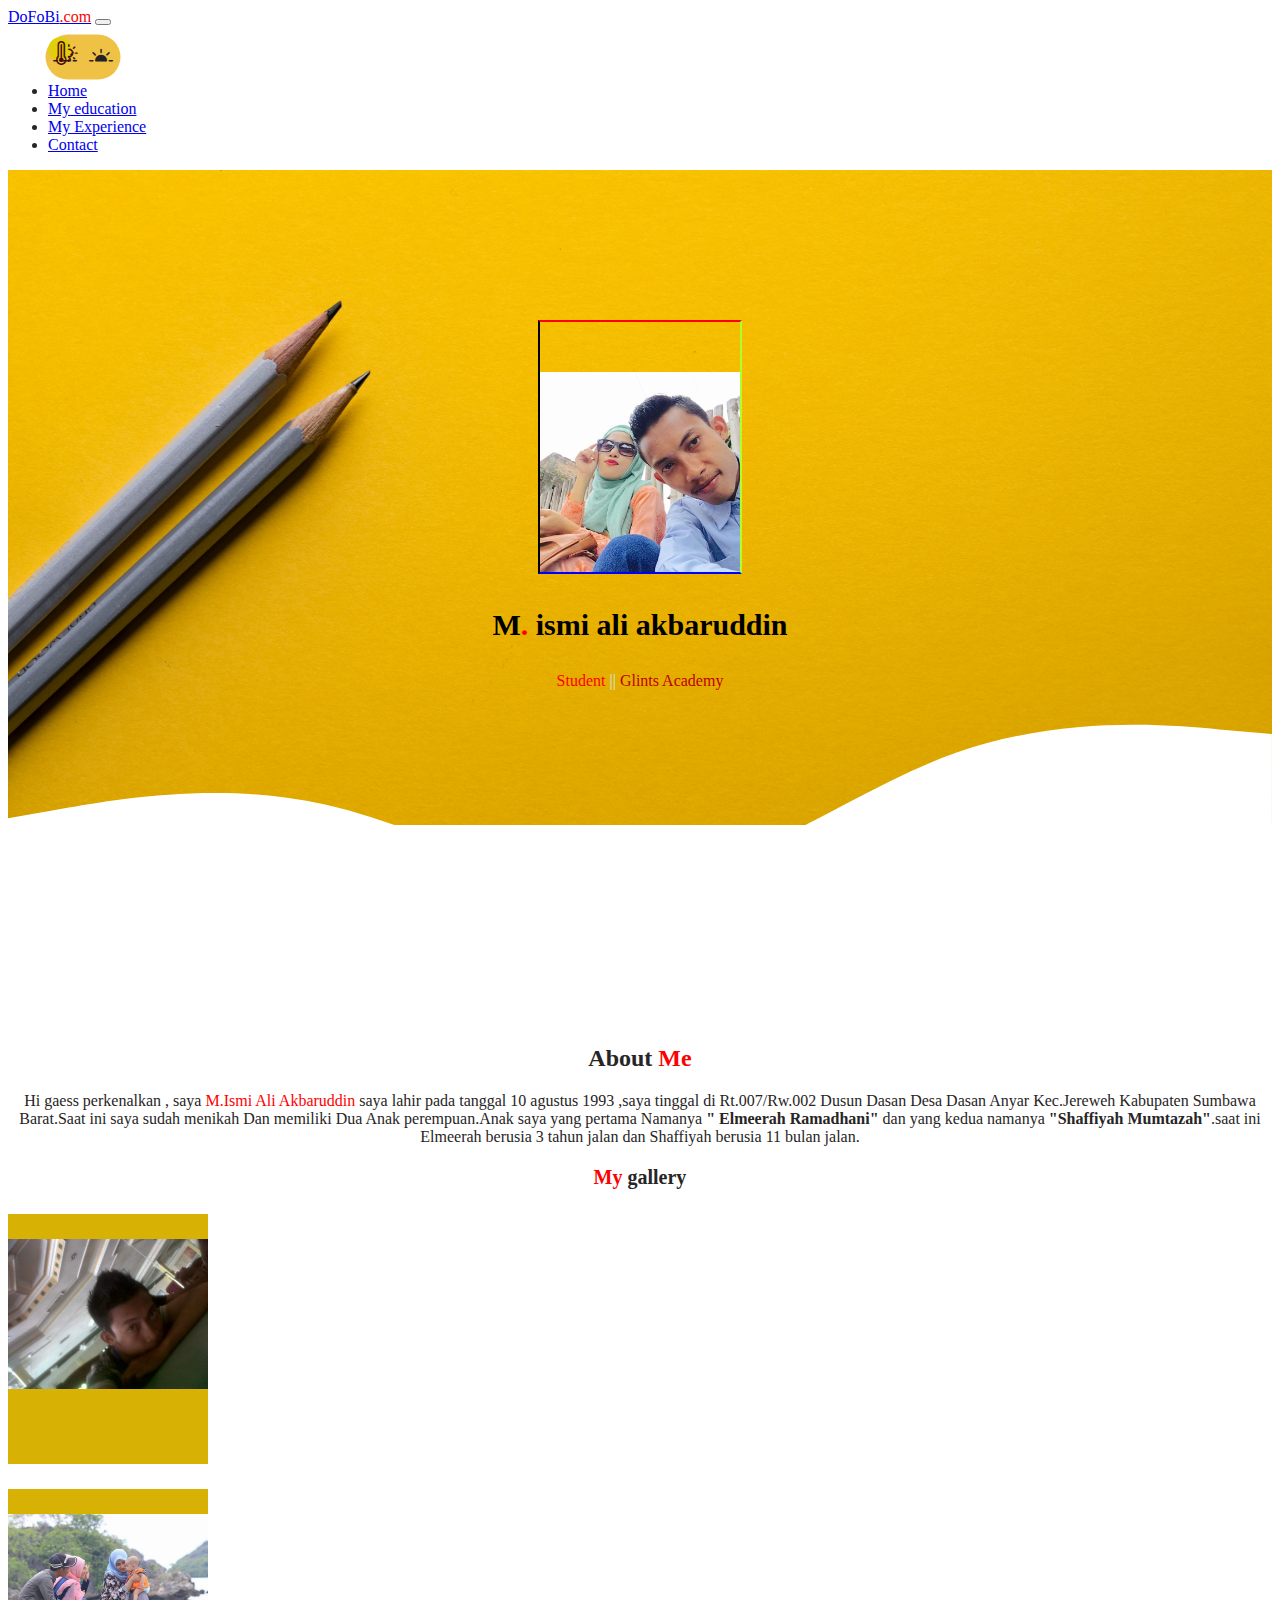
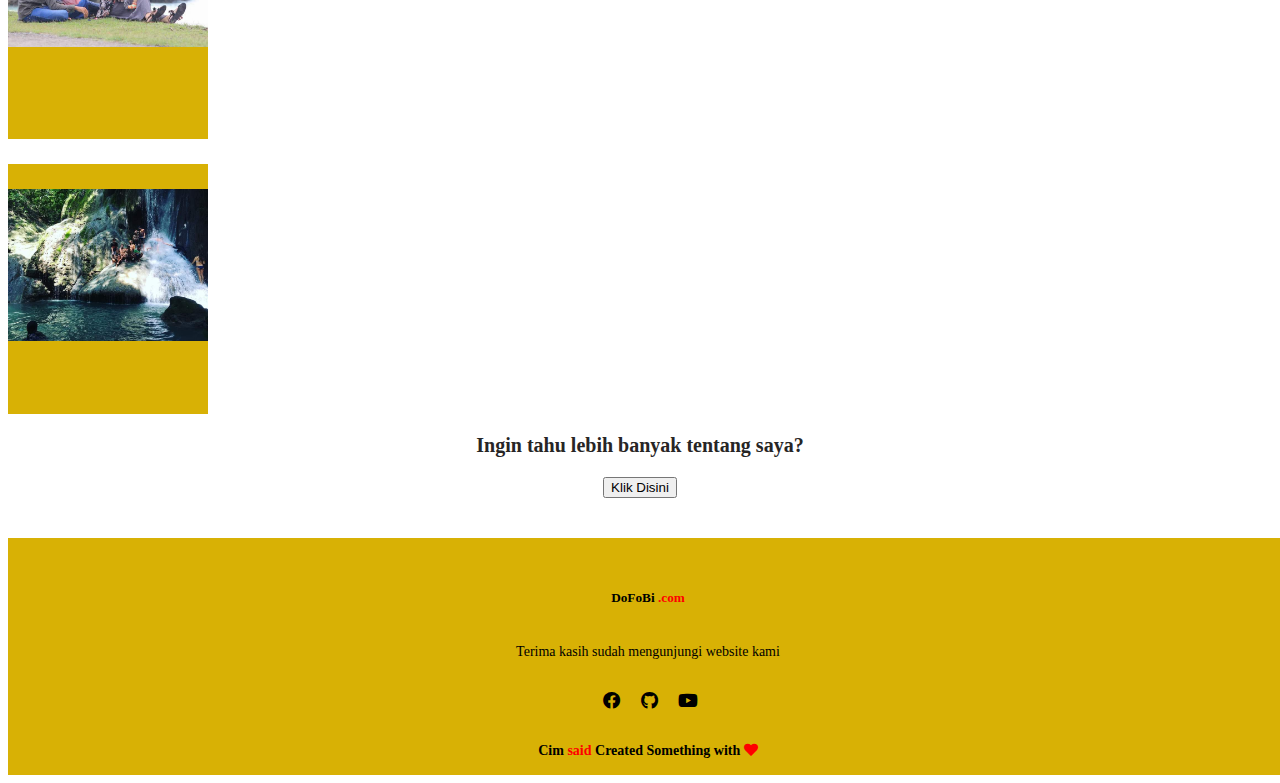
<file: html/index.html>
<!DOCTYPE html>
<html lang="en">
  <head>
    <!-- Required meta tags -->
    <meta charset="utf-8" />
    <meta name="viewport" content="width=device-width, initial-scale=1" />

    <link rel="stylesheet" href="https://cdnjs.cloudflare.com/ajax/libs/font-awesome/5.15.2/css/all.min.css" />
    <link href="https://cdn.jsdelivr.net/npm/bootstrap@5.0.0-beta2/dist/css/bootstrap.min.css" rel="stylesheet" integrity="sha384-BmbxuPwQa2lc/FVzBcNJ7UAyJxM6wuqIj61tLrc4wSX0szH/Ev+nYRRuWlolflfl" crossorigin="anonymous" />
    <link rel="stylesheet" href="https://cdn.jsdelivr.net/npm/bootstrap-icons@1.4.0/font/bootstrap-icons.css" />
    <link rel="stylesheet" href="style.css" />
    <link rel="stylesheet" href="./darkmode.css" />
    <link rel="stylesheet" href="../html/darkmode.js" />
    <title>DoFoBi.com</title>
  </head>
  <body>
    <!-- navbar  -->
    <nav class="navbar navbar-expand-lg navbar-light bg-warning fixed-top">
      <div class="container">
        <a class="navbar-brand fw-bold" href="#">DoFoBi<span style="color: red">.com</span></a>
        <button class="navbar-toggler" type="button" data-bs-toggle="collapse" data-bs-target="#navbarNav" aria-controls="navbarNav" aria-expanded="false" aria-label="Toggle navigation">
          <span class="navbar-toggler-icon"></span>
        </button>
        <div class="collapse navbar-collapse" id="navbarNav">
          <ul class="navbar-nav fw-bold ms-auto">
            <!-- darkmode  -->
            <div>
              <input type="checkbox" class="checkbox" id="lightmode" />
              <label class="label" for="lightmode">
                <i class="bi bi-brightness-alt-high"></i>
                <i class="bi bi-brightness-alt-high-fill"></i>
                <div class="redcircle">
                  <i class="bi bi-thermometer-sun"></i>
                </div>
              </label>
            </div>
            <!-- akhir darkmode  -->
            <li class="nav-item">
              <a class="nav-link active" aria-current="page" href="#">Home</a>
            </li>
            <li class="nav-item">
              <a class="nav-link" href="../education/education.html">My education</a>
            </li>
            <li class="nav-item">
              <a class="nav-link" href="../experience/experience.html">My Experience</a>
            </li>
            <li class="nav-item">
              <a class="nav-link" href="../contact/contact.html">Contact</a>
            </li>
          </ul>
        </div>
      </div>
    </nav>
    <!-- akhir navbar  -->

    <!-- jumbotron  -->
    <section class="jumbotron">
      <img src="../profil img/pp-img.jpg" alt="profile image" width="200" class="rounded-circle" />
      <h1>M<span style="color: red">.</span> ismi ali akbaruddin</h1>
      <p class="lead">Student <span style="color: rgb(207, 235, 230)">||</span> <span style="color: rgb(189, 0, 0)">Glints Academy</span></p>
      <svg xmlns="http://www.w3.org/2000/svg" viewBox="0 0 1440 320">
        <path
          fill="#fff"
          fill-opacity="1"
          d="M0,128L60,117.3C120,107,240,85,360,112C480,139,600,213,720,202.7C840,192,960,96,1080,53.3C1200,11,1320,21,1380,26.7L1440,32L1440,320L1380,320C1320,320,1200,320,1080,320C960,320,840,320,720,320C600,320,480,320,360,320C240,320,120,320,60,320L0,320Z"
        ></path>
      </svg>
    </section>
    <!-- akhir jumbotron  -->
    <!-- About  -->
    <section id="about">
      <div class="container">
        <div class="row">
          <div class="col">
            <h2>About <span style="color: red">Me</span></h2>
          </div>
        </div>
        <div class="row">
          <div class="col">
            <p>
              Hi gaess perkenalkan , saya <span style="color: red">M.Ismi Ali Akbaruddin</span> saya lahir pada tanggal 10 agustus 1993 ,saya tinggal di Rt.007/Rw.002 Dusun Dasan Desa Dasan Anyar Kec.Jereweh Kabupaten Sumbawa Barat.Saat ini
              saya sudah menikah Dan memiliki Dua Anak perempuan.Anak saya yang pertama Namanya <strong>" Elmeerah Ramadhani"</strong> dan yang kedua namanya <strong>"Shaffiyah Mumtazah"</strong>.saat ini Elmeerah berusia 3 tahun jalan dan
              Shaffiyah berusia 11 bulan jalan.
            </p>
          </div>
        </div>
        <div class="row">
          <div class="col">
            <h4><span style="color: red">My</span> gallery</h4>
          </div>
        </div>
        <!-- about gallery  -->
        <div class="d-md-flex justify-content-around">
          <div class="slide">
            <figure>
              <div class="slide">
                <img src="../about img/gallery.jpg" alt="gallery" />
              </div>
              <div class="slide">
                <img src="../about img/gallery9.jpg" alt="gallery" />
              </div>
              <div class="slide">
                <img src="../about img/gallery2.jpg" alt="gallery" />
              </div>
            </figure>
          </div>
          <div class="slide">
            <figure>
              <div class="slide">
                <img src="../about img/gallery3.jpg" alt="gallery" />
              </div>
              <div class="slide">
                <img src="../about img/gallery4.jpg" alt="gallery" />
              </div>
              <div class="slide">
                <img src="../about img/gallery5.jpg" alt="gallery" />
              </div>
            </figure>
          </div>
          <div class="slide">
            <figure>
              <div class="slide">
                <img src="../about img/gallery10.jpg" alt="gallery" />
              </div>
              <div class="slide">
                <img src="../about img/gallery7.jpg" alt="gallery" />
              </div>
              <div class="slide">
                <img src="../about img/gallery8.jpg" alt="gallery" />
              </div>
            </figure>
          </div>
        </div>
        <!-- about gallery akhir  -->
        <div class="row">
          <div class="col">
            <h4>Ingin tahu lebih banyak tentang saya?</h4>
          </div>
        </div>
        <div class="row">
          <div class="col">
            <a href="#"><button type="button" class="btn btn-warning">Klik Disini</button></a>
          </div>
        </div>
      </div>
    </section>
    <!-- Akhir About  -->
    <!-- footer  -->
    <footer>
      <div class="footer-content">
        <h5>DoFoBi <span style="color: red">.com</span></h5>
        <p>Terima kasih sudah mengunjungi website kami</p>

        <ul class="socials">
          <li>
            <a href="https://web.facebook.com/chimenk.aliakbaruddin"><i class="fab fa-facebook"></i></a>
          </li>
          <li>
            <a href="https://github.com/m-ismi-ali-akbaruddin"><i class="fab fa-github"></i></a>
          </li>
          <li>
            <a href="https://www.youtube.com/channel/UC6wim9RXco_tjkfnwQmZSdA"><i class="fab fa-youtube"></i></a>
          </li>
        </ul>
      </div>
      <div class="footer-bottom">
        <h6>Cim <span style="color: red"> said</span> Created Something with <i class="fas fa-heart" style="color: red"></i></h6>
      </div>
    </footer>
    <!-- akhir footer  -->
    <script src="../html/darkmode.js"></script>
    <script src="https://cdn.jsdelivr.net/npm/bootstrap@5.0.0-beta2/dist/js/bootstrap.bundle.min.js" integrity="sha384-b5kHyXgcpbZJO/tY9Ul7kGkf1S0CWuKcCD38l8YkeH8z8QjE0GmW1gYU5S9FOnJ0" crossorigin="anonymous"></script>
  </body>
</html>
</file>
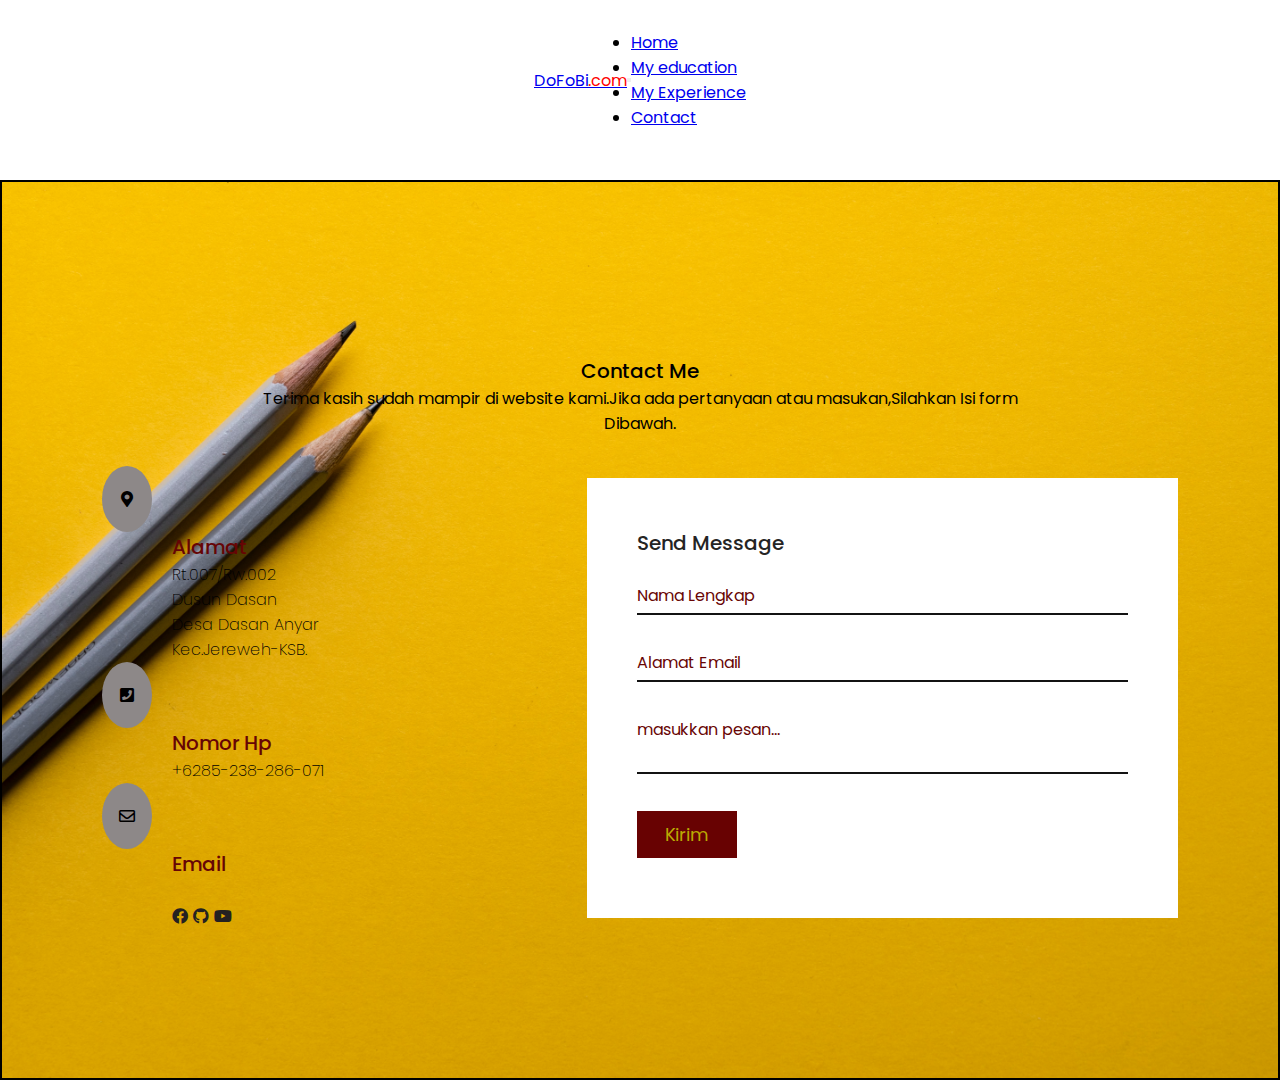
<file: contact/contact.html>
<!DOCTYPE html>
<html lang="en">
  <head>
    <!-- Required meta tags -->
    <meta charset="utf-8" />
    <meta name="viewport" content="width=device-width, initial-scale=1" />

    <link rel="stylesheet" href="https://cdnjs.cloudflare.com/ajax/libs/font-awesome/5.15.2/css/all.min.css" />
    <link href="https://cdn.jsdelivr.net/npm/bootstrap@5.0.0-beta2/dist/css/bootstrap.min.css" rel="stylesheet" integrity="sha384-BmbxuPwQa2lc/FVzBcNJ7UAyJxM6wuqIj61tLrc4wSX0szH/Ev+nYRRuWlolflfl" crossorigin="anonymous" />
    <link rel="stylesheet" href="./contact.css" />

    <title>DoFoBi.com</title>
  </head>
  <body>
    <!-- navbar  -->
    <nav class="navbar navbar-expand-lg navbar-light bg-warning fixed-top">
      <div class="container">
        <a class="navbar-brand fw-bold" href="#">DoFoBi<span style="color: red">.com</span></a>
        <button class="navbar-toggler" type="button" data-bs-toggle="collapse" data-bs-target="#navbarNav" aria-controls="navbarNav" aria-expanded="false" aria-label="Toggle navigation">
          <span class="navbar-toggler-icon"></span>
        </button>
        <div class="collapse navbar-collapse" id="navbarNav">
          <ul class="navbar-nav fw-bold ms-auto">
            <li class="nav-item">
              <a class="nav-link" aria-current="page" href="../html/index.html">Home</a>
            </li>
            <li class="nav-item">
              <a class="nav-link" href="../education/education.html">My education</a>
            </li>
            <li class="nav-item">
              <a class="nav-link" href="../experience/experience.html">My Experience</a>
            </li>
            <li class="nav-item">
              <a class="nav-link active" href="#">Contact</a>
            </li>
          </ul>
        </div>
      </div>
    </nav>
    <!-- akhir navbar  -->
    <!-- contact  -->
    <section class="contact">
      <div class="contents">
        <h3>Contact Me</h3>
        <p>Terima kasih sudah mampir di website kami.Jika ada pertanyaan atau masukan,Silahkan Isi form Dibawah.</p>
      </div>
      <div class="container">
        <div class="contact-info">
          <div class="box">
            <div class="icon"><i class="fas fa-map-marker-alt"></i></div>
            <div class="text">
              <h5>Alamat</h5>
              <p>
                Rt.007/Rw.002<br />
                Dusun Dasan<br />Desa Dasan Anyar<br />Kec.Jereweh-KSB.
              </p>
            </div>
          </div>
          <div class="box">
            <div class="icon"><i class="fas fa-phone-square"></i></div>
            <div class="text">
              <h5>Nomor Hp</h5>
              <p>+6285-238-286-071</p>
            </div>
          </div>
          <div class="box">
            <div class="icon"><i class="far fa-envelope"></i></div>
            <div class="text">
              <h5>Email</h5>
              <div class="sosmed">
                <a href=""><i class="fab fa-facebook"></i></a>
                <a href=""><i class="fab fa-github"></i></a>
                <a href=""><i class="fab fa-youtube"></i></a>
              </div>
            </div>
          </div>
        </div>
        <div class="contact-form">
          <form action="">
            <h5>Send Message</h5>
            <div class="inputBox">
              <input type="text" name="name" required="required" />
              <span>Nama Lengkap</span>
            </div>
            <div class="inputBox">
              <input type="email" name="email" required="required" />
              <span>Alamat Email</span>
            </div>
            <div class="inputBox">
              <textarea type="text" name="Message" required="required"></textarea>
              <span>masukkan pesan...</span>
            </div>
            <div class="inputBox">
              <input type="submit" name="" value="Kirim" />
            </div>
          </form>
        </div>
      </div>
    </section>
    <!-- akhir contact  -->
    <!-- akhir footer  -->
    <script src="https://cdn.jsdelivr.net/npm/bootstrap@5.0.0-beta2/dist/js/bootstrap.bundle.min.js" integrity="sha384-b5kHyXgcpbZJO/tY9Ul7kGkf1S0CWuKcCD38l8YkeH8z8QjE0GmW1gYU5S9FOnJ0" crossorigin="anonymous"></script>
  </body>
</html>
</file>
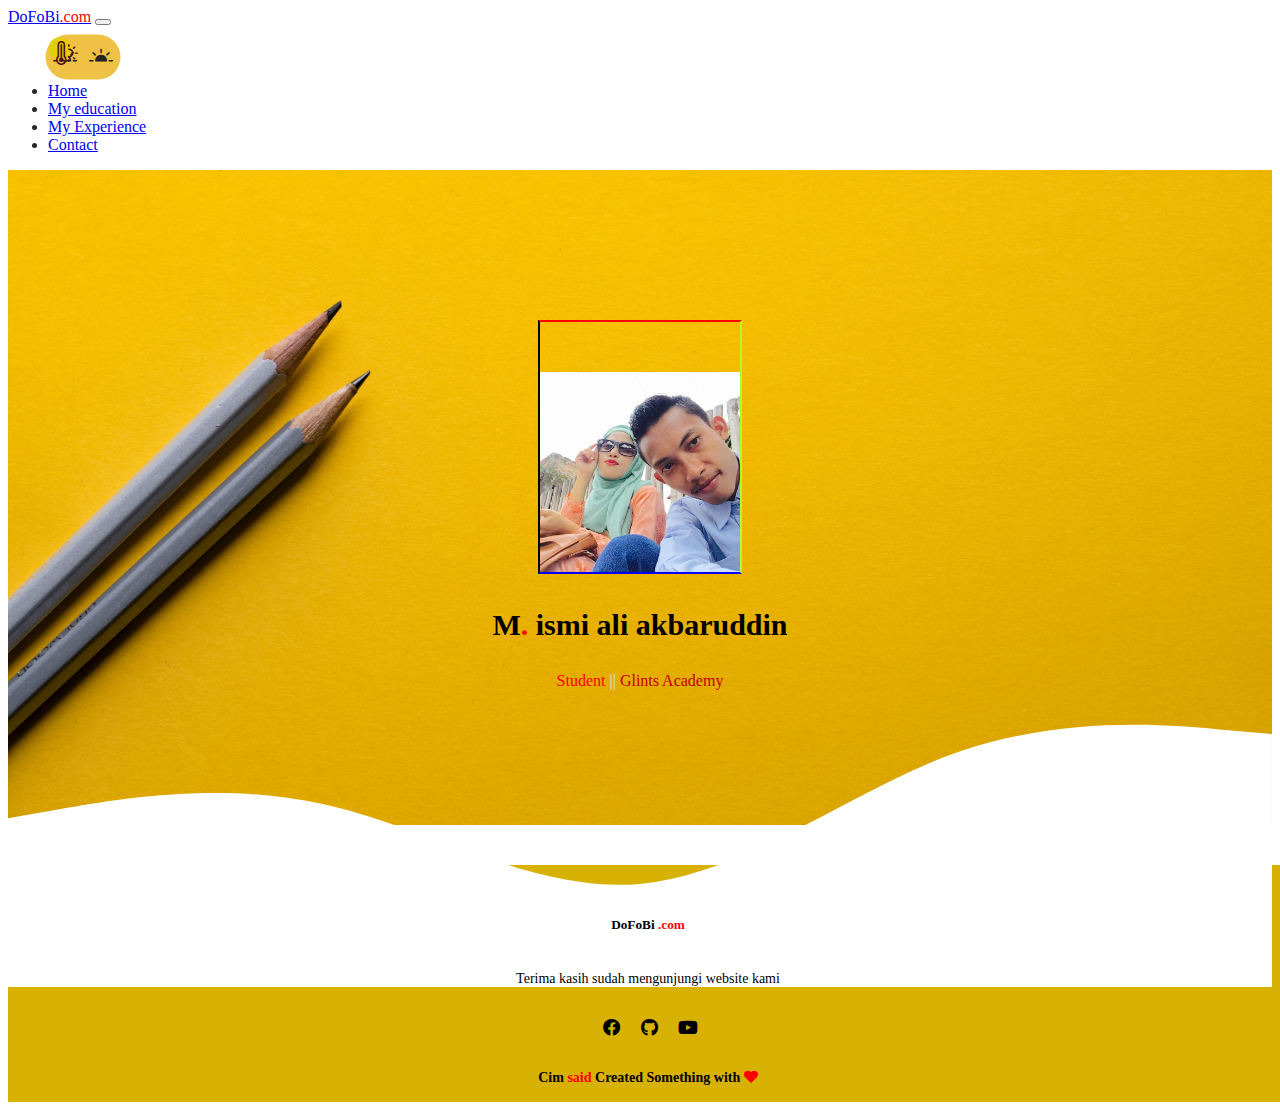
<file: education/education.html>
<!DOCTYPE html>
<html lang="en">
  <head>
    <!-- Required meta tags -->
    <meta charset="utf-8" />
    <meta name="viewport" content="width=device-width, initial-scale=1" />

    <link rel="stylesheet" href="https://cdnjs.cloudflare.com/ajax/libs/font-awesome/5.15.2/css/all.min.css" />
    <link href="https://cdn.jsdelivr.net/npm/bootstrap@5.0.0-beta2/dist/css/bootstrap.min.css" rel="stylesheet" integrity="sha384-BmbxuPwQa2lc/FVzBcNJ7UAyJxM6wuqIj61tLrc4wSX0szH/Ev+nYRRuWlolflfl" crossorigin="anonymous" />
    <link rel="stylesheet" href="../html/style.css" />
    <link rel="stylesheet" href="../html/darkmode.css" />
    <link rel="stylesheet" href="../html/darkmode.js" />
    <link rel="stylesheet" href="https://cdn.jsdelivr.net/npm/bootstrap-icons@1.4.0/font/bootstrap-icons.css" />

    <title>DoFoBi.com</title>
  </head>
  <body>
    <!-- navbar  -->
    <nav class="navbar navbar-expand-lg navbar-light bg-warning fixed-top">
      <div class="container">
        <a class="navbar-brand fw-bold" href="#">DoFoBi<span style="color: red">.com</span></a>
        <button class="navbar-toggler" type="button" data-bs-toggle="collapse" data-bs-target="#navbarNav" aria-controls="navbarNav" aria-expanded="false" aria-label="Toggle navigation">
          <span class="navbar-toggler-icon"></span>
        </button>
        <div class="collapse navbar-collapse" id="navbarNav">
          <ul class="navbar-nav fw-bold ms-auto">
            <!-- darkmode -->
            <div>
              <input type="checkbox" class="checkbox" id="lightmode" />
              <label class="label" for="lightmode">
                <i class="bi bi-brightness-alt-high"></i>
                <i class="bi bi-brightness-alt-high-fill"></i>
                <div class="redcircle">
                  <i class="bi bi-thermometer-sun"></i>
                </div>
              </label>
            </div>
            <!-- akhir darkmode  -->
            <li class="nav-item">
              <a class="nav-link" aria-current="page" href="../html/index.html">Home</a>
            </li>
            <li class="nav-item">
              <a class="nav-link active" href="#">My education</a>
            </li>
            <li class="nav-item">
              <a class="nav-link" href="../experience/experience.html">My Experience</a>
            </li>
            <li class="nav-item">
              <a class="nav-link" href="#">Contact</a>
            </li>
          </ul>
        </div>
      </div>
    </nav>
    <!-- akhir navbar  -->
    <!-- jumbotron  -->
    <section class="jumbotron">
      <img src="../profil img/pp-img.jpg" alt="profile image" width="200" class="rounded-circle" />
      <h1>M<span style="color: red">.</span> ismi ali akbaruddin</h1>
      <p class="lead">Student <span style="color: rgb(207, 235, 230)">||</span> <span style="color: rgb(189, 0, 0)">Glints Academy</span></p>
      <svg xmlns="http://www.w3.org/2000/svg" viewBox="0 0 1440 320">
        <path
          fill="#fff"
          fill-opacity="1"
          d="M0,128L60,117.3C120,107,240,85,360,112C480,139,600,213,720,202.7C840,192,960,96,1080,53.3C1200,11,1320,21,1380,26.7L1440,32L1440,320L1380,320C1320,320,1200,320,1080,320C960,320,840,320,720,320C600,320,480,320,360,320C240,320,120,320,60,320L0,320Z"
        ></path>
      </svg>
    </section>
    <!-- akhir jumbotron  -->

    <!-- Akhir About  -->
    <!-- footer  -->
    <footer>
      <div class="footer-content">
        <h5>DoFoBi <span style="color: red">.com</span></h5>
        <p>Terima kasih sudah mengunjungi website kami</p>

        <ul class="socials">
          <li>
            <a href="https://web.facebook.com/chimenk.aliakbaruddin"><i class="fab fa-facebook"></i></a>
          </li>
          <li>
            <a href="https://github.com/m-ismi-ali-akbaruddin"><i class="fab fa-github"></i></a>
          </li>
          <li>
            <a href="https://www.youtube.com/channel/UC6wim9RXco_tjkfnwQmZSdA"><i class="fab fa-youtube"></i></a>
          </li>
        </ul>
      </div>
      <div class="footer-bottom">
        <h6>Cim <span style="color: red"> said</span> Created Something with <i class="fas fa-heart" style="color: red"></i></h6>
      </div>
    </footer>
    <!-- akhir footer  -->
    <script src="../html/darkmode.js"></script>
    <script src="https://cdn.jsdelivr.net/npm/bootstrap@5.0.0-beta2/dist/js/bootstrap.bundle.min.js" integrity="sha384-b5kHyXgcpbZJO/tY9Ul7kGkf1S0CWuKcCD38l8YkeH8z8QjE0GmW1gYU5S9FOnJ0" crossorigin="anonymous"></script>
  </body>
</html>
</file>
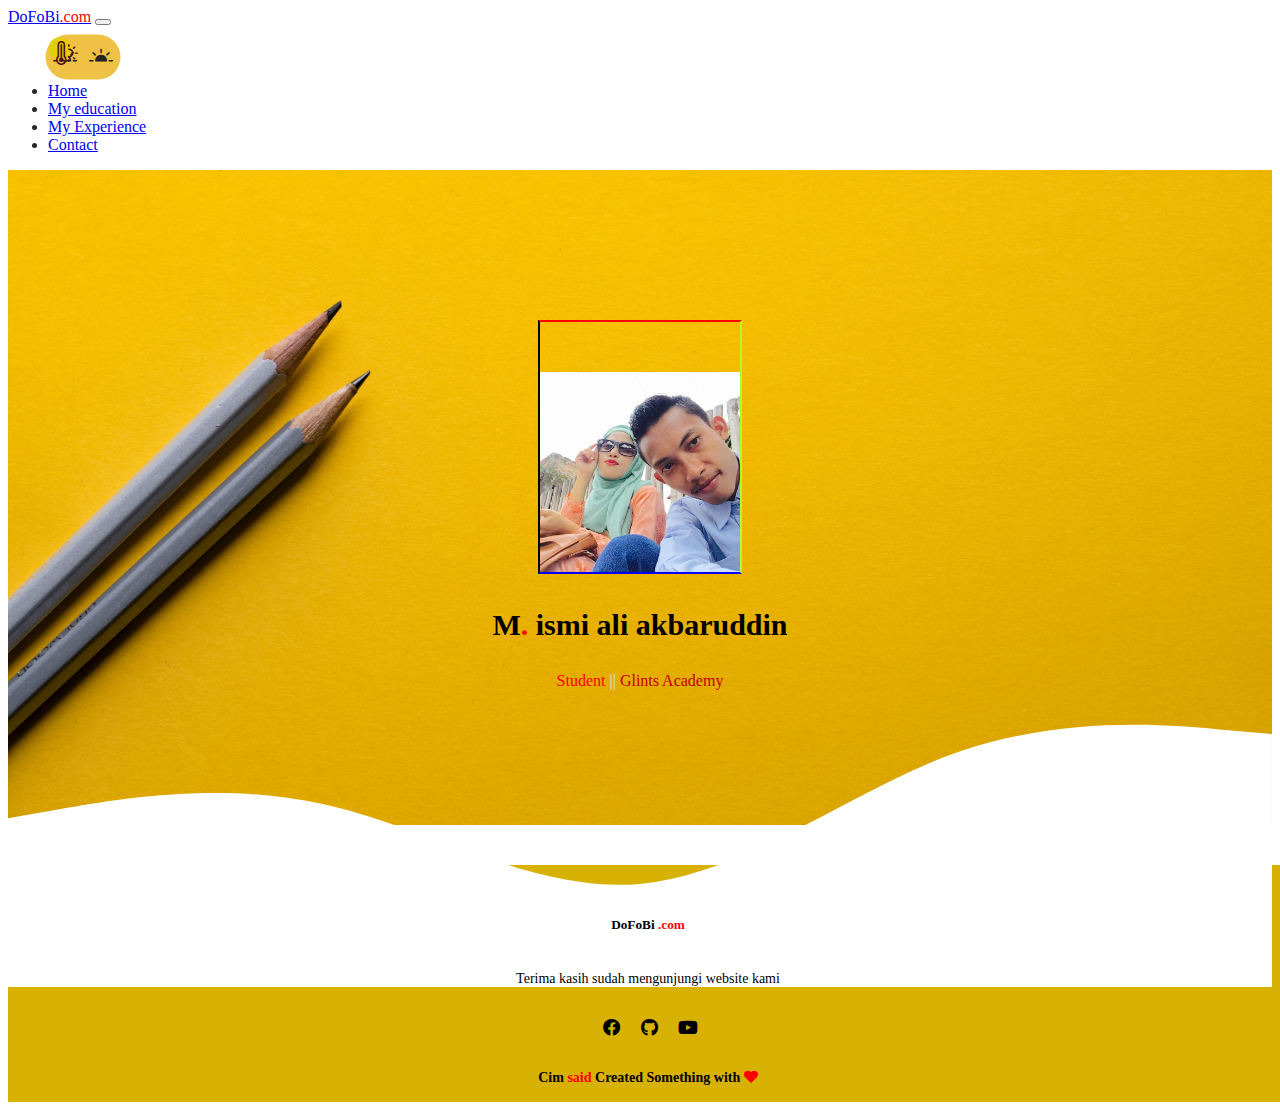
<file: experience/experience.html>
<!DOCTYPE html>
<html lang="en">
  <head>
    <!-- Required meta tags -->
    <meta charset="utf-8" />
    <meta name="viewport" content="width=device-width, initial-scale=1" />

    <link rel="stylesheet" href="https://cdnjs.cloudflare.com/ajax/libs/font-awesome/5.15.2/css/all.min.css" />
    <link href="https://cdn.jsdelivr.net/npm/bootstrap@5.0.0-beta2/dist/css/bootstrap.min.css" rel="stylesheet" integrity="sha384-BmbxuPwQa2lc/FVzBcNJ7UAyJxM6wuqIj61tLrc4wSX0szH/Ev+nYRRuWlolflfl" crossorigin="anonymous" />
    <link rel="stylesheet" href="../html/style.css" />
    <link rel="stylesheet" href="../html/darkmode.css" />
    <link rel="stylesheet" href="../html/darkmode.js" />
    <link rel="stylesheet" href="https://cdn.jsdelivr.net/npm/bootstrap-icons@1.4.0/font/bootstrap-icons.css" />

    <title>DoFoBi.com</title>
  </head>
  <body>
    <!-- navbar  -->
    <nav class="navbar navbar-expand-lg navbar-light bg-warning fixed-top">
      <div class="container">
        <a class="navbar-brand fw-bold" href="#">DoFoBi<span style="color: red">.com</span></a>
        <button class="navbar-toggler" type="button" data-bs-toggle="collapse" data-bs-target="#navbarNav" aria-controls="navbarNav" aria-expanded="false" aria-label="Toggle navigation">
          <span class="navbar-toggler-icon"></span>
        </button>
        <div class="collapse navbar-collapse" id="navbarNav">
          <ul class="navbar-nav fw-bold ms-auto">
            <!-- darkmode -->
            <div>
              <input type="checkbox" class="checkbox" id="lightmode" />
              <label class="label" for="lightmode">
                <i class="bi bi-brightness-alt-high"></i>
                <i class="bi bi-brightness-alt-high-fill"></i>
                <div class="redcircle">
                  <i class="bi bi-thermometer-sun"></i>
                </div>
              </label>
            </div>
            <!-- akhir darkmode  -->
            <li class="nav-item">
              <a class="nav-link" aria-current="page" href="../html/index.html">Home</a>
            </li>
            <li class="nav-item">
              <a class="nav-link" href="../education/education.html">My education</a>
            </li>
            <li class="nav-item">
              <a class="nav-link active" href="#">My Experience</a>
            </li>
            <li class="nav-item">
              <a class="nav-link" href="../contact/contact.html">Contact</a>
            </li>
          </ul>
        </div>
      </div>
    </nav>
    <!-- akhir navbar  -->
    <!-- jumbotron  -->
    <section class="jumbotron">
      <img src="../profil img/pp-img.jpg" alt="profile image" width="200" class="rounded-circle" />
      <h1>M<span style="color: red">.</span> ismi ali akbaruddin</h1>
      <p class="lead">Student <span style="color: rgb(207, 235, 230)">||</span> <span style="color: rgb(189, 0, 0)">Glints Academy</span></p>
      <svg xmlns="http://www.w3.org/2000/svg" viewBox="0 0 1440 320">
        <path
          fill="#fff"
          fill-opacity="1"
          d="M0,128L60,117.3C120,107,240,85,360,112C480,139,600,213,720,202.7C840,192,960,96,1080,53.3C1200,11,1320,21,1380,26.7L1440,32L1440,320L1380,320C1320,320,1200,320,1080,320C960,320,840,320,720,320C600,320,480,320,360,320C240,320,120,320,60,320L0,320Z"
        ></path>
      </svg>
    </section>
    <!-- akhir jumbotron  -->

    <!-- Akhir About  -->
    <!-- footer  -->
    <footer>
      <div class="footer-content">
        <h5>DoFoBi <span style="color: red">.com</span></h5>
        <p>Terima kasih sudah mengunjungi website kami</p>

        <ul class="socials">
          <li>
            <a href="https://web.facebook.com/chimenk.aliakbaruddin"><i class="fab fa-facebook"></i></a>
          </li>
          <li>
            <a href="https://github.com/m-ismi-ali-akbaruddin"><i class="fab fa-github"></i></a>
          </li>
          <li>
            <a href="https://www.youtube.com/channel/UC6wim9RXco_tjkfnwQmZSdA"><i class="fab fa-youtube"></i></a>
          </li>
        </ul>
      </div>
      <div class="footer-bottom">
        <h6>Cim <span style="color: red"> said</span> Created Something with <i class="fas fa-heart" style="color: red"></i></h6>
      </div>
    </footer>
    <!-- akhir footer  -->
    <script src="../html/darkmode.js"></script>
    <script src="https://cdn.jsdelivr.net/npm/bootstrap@5.0.0-beta2/dist/js/bootstrap.bundle.min.js" integrity="sha384-b5kHyXgcpbZJO/tY9Ul7kGkf1S0CWuKcCD38l8YkeH8z8QjE0GmW1gYU5S9FOnJ0" crossorigin="anonymous"></script>
  </body>
</html>
</file>
<file: html/style.css>
body {
  background-color: white;
  color: rgb(39, 37, 37);
}
/* jumbotron  */
.jumbotron {
  background-image: url("../Background/bg.jpg");
  background-size: cover;
  height: 655px;
  text-align: center;
}
.jumbotron p {
  padding-top: 10px;
  color: red;
}
.jumbotron h1 {
  padding-top: 10px;
  color: black;
  font-size: 30px;
}
.jumbotron img {
  padding-top: 50px;
  margin-top: 150px;
  position: relative;
  border: 2px solid;
  border-top-color: red;
  border-bottom-color: blue;
  border-right-color: greenyellow;
  border-left-color: black;
}
/* akhir jumbotron  */

/* about  */
#about {
  padding-top: 200px;
  text-align: center;
}
#about p {
  margin-top: 20px;
}
#about h4 {
  margin-top: 20px;
  margin-bottom: 20px;
  font-size: 20px;
}
.slide {
  overflow: hidden;
  margin-top: 25px;
  width: 200px;
  height: 250px;
  background-color: rgb(216, 177, 5);
}
.slide figure div {
  width: 20%;
  float: left;
}
.slide figure img {
  width: 100%;
  float: left;
}
.slide figure {
  position: relative;
  width: 500%;
  margin: 0;
  left: 0;
  animation: 30s slidy infinite;
}
@keyframes slidy {
  0% {
    left: 0%;
  }
  10% {
    left: -100%;
  }
  20% {
    left: -100%;
  }
  30% {
    left: 0%;
  }
  40% {
    left: -200%;
  }
  50% {
    left: -200%;
  }
  60% {
    left: -100%;
  }
  70% {
    left: -100%;
  }
  80% {
    left: -200%;
  }
  90% {
    left: -200%;
  }
  100% {
    left: 0%;
  }
}
/* akhir about  */
/* footer  */
footer {
  margin: 0;
  padding: 0;
  overflow: hidden;
  box-sizing: border-box;
}
footer {
  background: rgb(216, 177, 5);
  height: auto;
  width: 100vw;
  padding-top: 30px;
  color: black;
  margin-top: 40px;
}
.footer-content {
  display: flex;
  align-items: center;
  justify-content: center;
  flex-direction: column;
  text-align: center;
}
.footer-content h3 {
  font-size: 1.8rem;
  font-weight: 400;
  text-transform: capitalize;
  line-height: 3rem;
}
.footer-content p {
  max-width: 500px;
  margin: 10px auto;
  line-height: 28px;
  font-size: 14px;
}
.footer-bottom h6 {
  max-width: 500px;
  margin: 10px auto;
  line-height: 28px;
  font-size: 14px;
  text-align: center;
}
.socials {
  list-style: none;
  display: flex;
  align-items: center;
  justify-content: center;
  margin-right: 15px;
}
.socials li i {
  color: black;
  margin-right: 20px;
  font-size: 1.1rem;
  transition: color 0.4s ease;
}
.socials li i:hover {
  color: rgb(70, 5, 5);
  transform: translate(3px);
}
.socials a {
  text-decoration: none;
}
/* akhir footer  */
</file>
<file: html/darkmode.css>
body.light {
  background-color: #282828;
  color: #fff;
}

.checkbox {
  opacity: 0;
  position: absolute;
}

.label {
  background-color: rgba(236, 183, 35, 0.849);
  border-radius: 50px;
  cursor: pointer;
  display: flex;
  align-items: center;
  justify-content: space-between;
  padding: 5px;
  position: relative;
  height: 20px;
  width: 40px;
  transform: scale(1.5);
  margin: 10px 10px;
}

.label .redcircle {
  background-color: #dfd00a;
  border-radius: 50%;
  position: absolute;
  top: 2px;
  left: 2px;
  height: 15px;
  width: 15px;
  transform: translateX(0px);
  transition: transform 0.2s linear;
}

.checkbox:checked + .label .redcircle {
  transform: translateX(24px);
}

.label i {
  color: rgb(36, 34, 34);
}

.redcircle i {
  color: rgb(80, 11, 6);
  display: flex;
  padding-left: 5px;
  padding-top: 1.5px;
}
</file>
<file: contact/contact.css>
@import url("https://fonts.googleapis.com/css2?family=Poppins:wght@700&display=swap");
* {
  margin: 0;
  padding: 0;
  box-sizing: border-box;
  font-family: "Poppins", sans-serif;
}
/* contact  */
.contact {
  position: relative;
  margin-top: 50px;
  min-height: 100vh;
  padding: 50px 100px;
  width: 100%;
  display: flex;
  justify-content: center;
  align-items: center;
  flex-direction: column;
  background-image: url("../Background/bg.jpg");
  background-size: cover;
  position: absolute;
  color: black;
  border: 2px solid;
}
.contact .contents {
  max-width: 800px;
  text-align: center;
  margin-top: 25px;
}
.contact .contents h3 {
  font-size: 20px;
  font-weight: 500;
}
/* akhir contact  */
.container {
  width: 100%;
  display: flex;
  justify-content: center;
  align-items: center;
  margin-top: 30px;
}
.container .contact-info {
  width: 50%;
  display: flex;
  flex-direction: column;
}
.container .contact-info.box {
  position: relative;
  padding: 20px 0;
  display: flex;
}
.container .contact-info .box .icon {
  width: 10%;
  padding: 25px 25px;
  background: rgb(141, 136, 136);
  display: flex;
  justify-content: center;
  align-items: center;
  border-radius: 50%;
  font-size: 16px;
}
.container .contact-info .box .text {
  display: flex;
  margin-left: 70px;
  font-size: 16px;
  flex-direction: column;
  font-weight: 200;
}
.container .contact-info .box .text h5 {
  font-weight: 500;
  color: rgb(102, 5, 5);
  font-size: 20px;
}
.contact-form {
  width: 60%;
  padding: 50px;
  background: #fff;
}
.contact-form h5 {
  font-size: 20px;
  color: rgb(37, 36, 36);
  font-weight: 500;
}
.contact-form .inputBox {
  position: relative;
  width: 100%;
  margin-top: 10px;
}
.contact-form .inputBox input,
.contact-form .inputBox textarea {
  width: 100%;
  padding: 5px 0;
  font-size: 16px;
  margin: 10px 0;
  border: none;
  border-bottom: 2px solid rgb(19, 19, 19);
  outline: none;
  resize: none;
}
.contact-form .inputBox span {
  position: absolute;
  left: 0;
  padding: 5px 0;
  font-size: 16px;
  margin: 10px 0;
  pointer-events: none;
  transition: 0.5s;
  color: rgb(104, 5, 5);
}
.contact-form .inputBox input:focus ~ span,
.contact-form .inputBox input:valid ~ span,
.contact-form .inputBox textarea:focus ~ span,
.contact-form .inputBox textarea:valid ~ span {
  color: rgb(78, 75, 75);
  font-size: 12px;
  transform: translateY(-20px);
}
.contact-form .inputBox input[type="submit"] {
  width: 100px;
  background: rgb(104, 2, 2);
  color: rgb(187, 169, 3);
  border: none;
  cursor: pointer;
  padding: 10px;
  font-size: 18px;
}
@media (max-width: 760px) {
  .contact {
    padding: 50px;
  }
  .container {
    flex-direction: column;
  }
  .container .contact-info {
    margin-bottom: 20px;
  }

  .container .contact-info {
    width: 100%;
  }
  .contact-form {
    padding: 40px;
    width: 140%;
  }
}
.sosmed {
  padding-top: 25px;
  color: rgb(27, 26, 26);
  transition: color 0.4s ease;
}
.sosmed a:hover {
  color: rgb(70, 5, 5);
}
.sosmed a {
  text-decoration: none;
  color: rgb(36, 33, 33);
}
</file>
